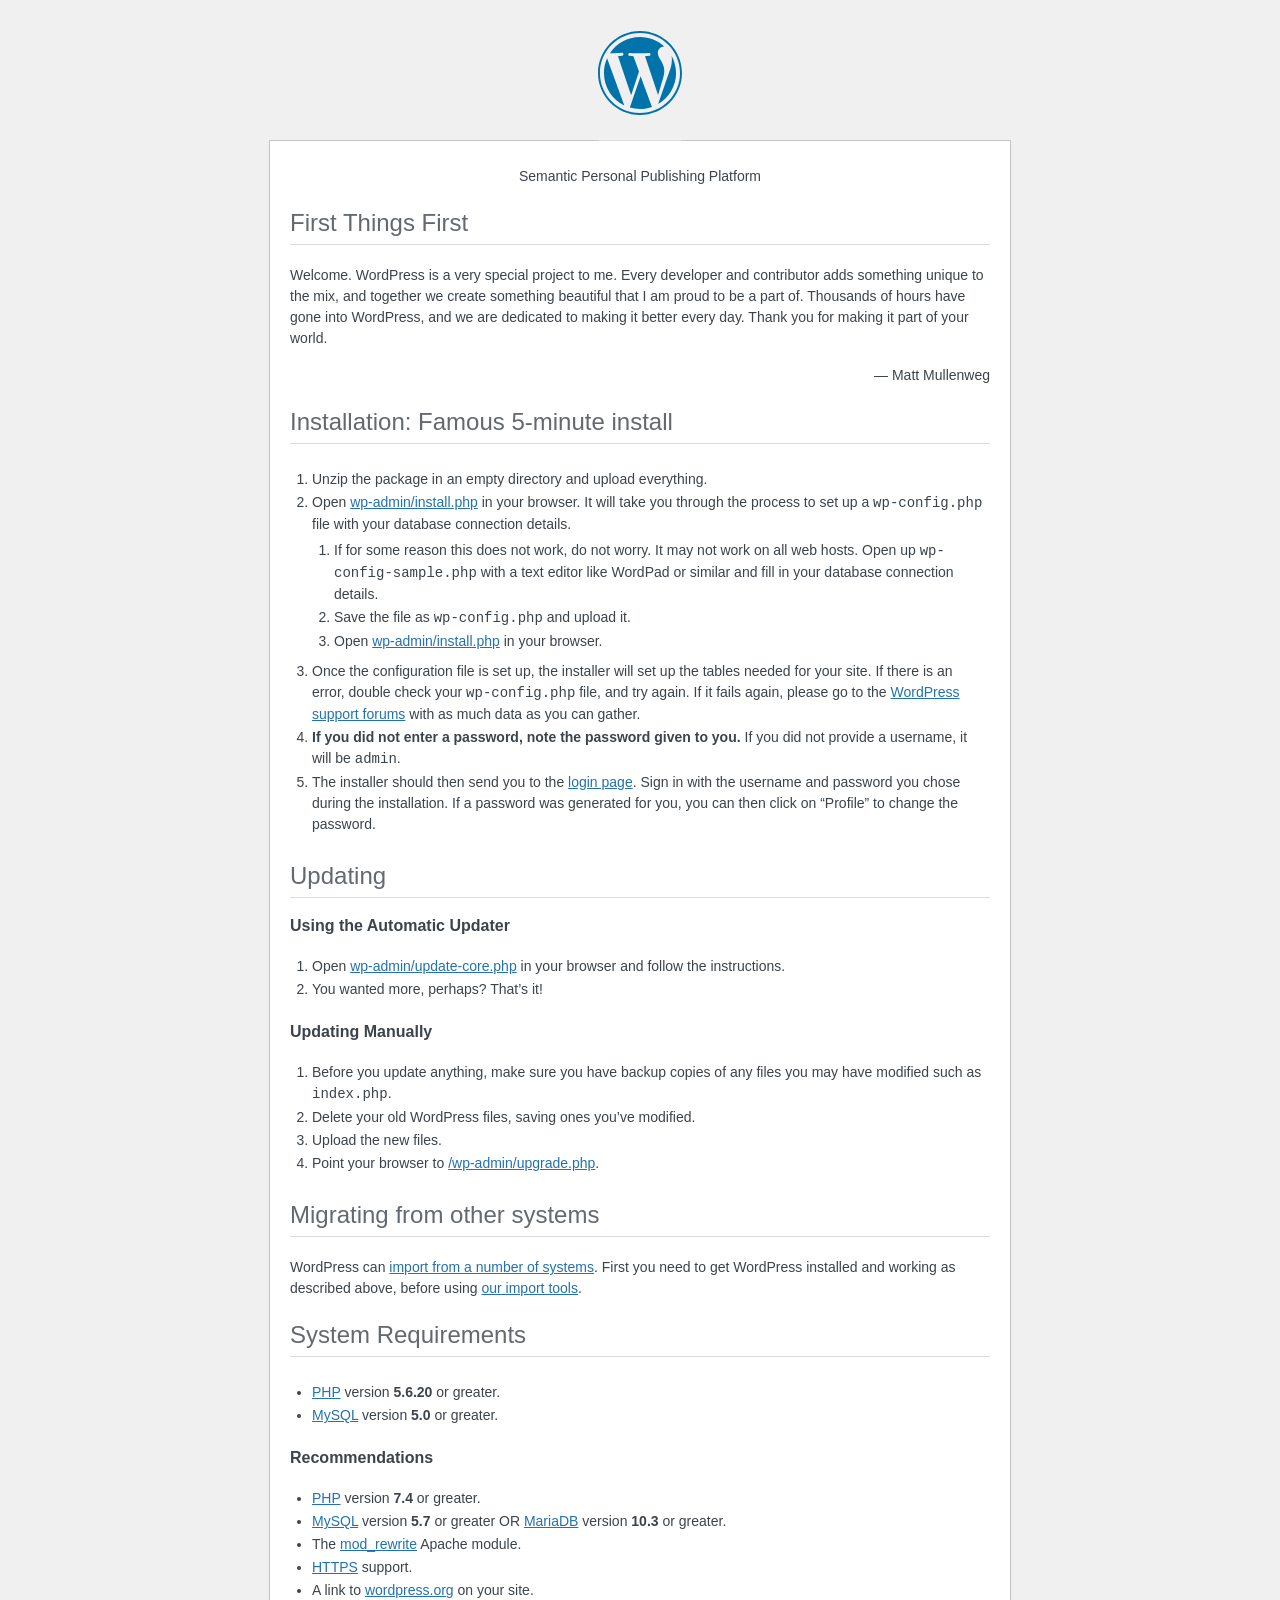
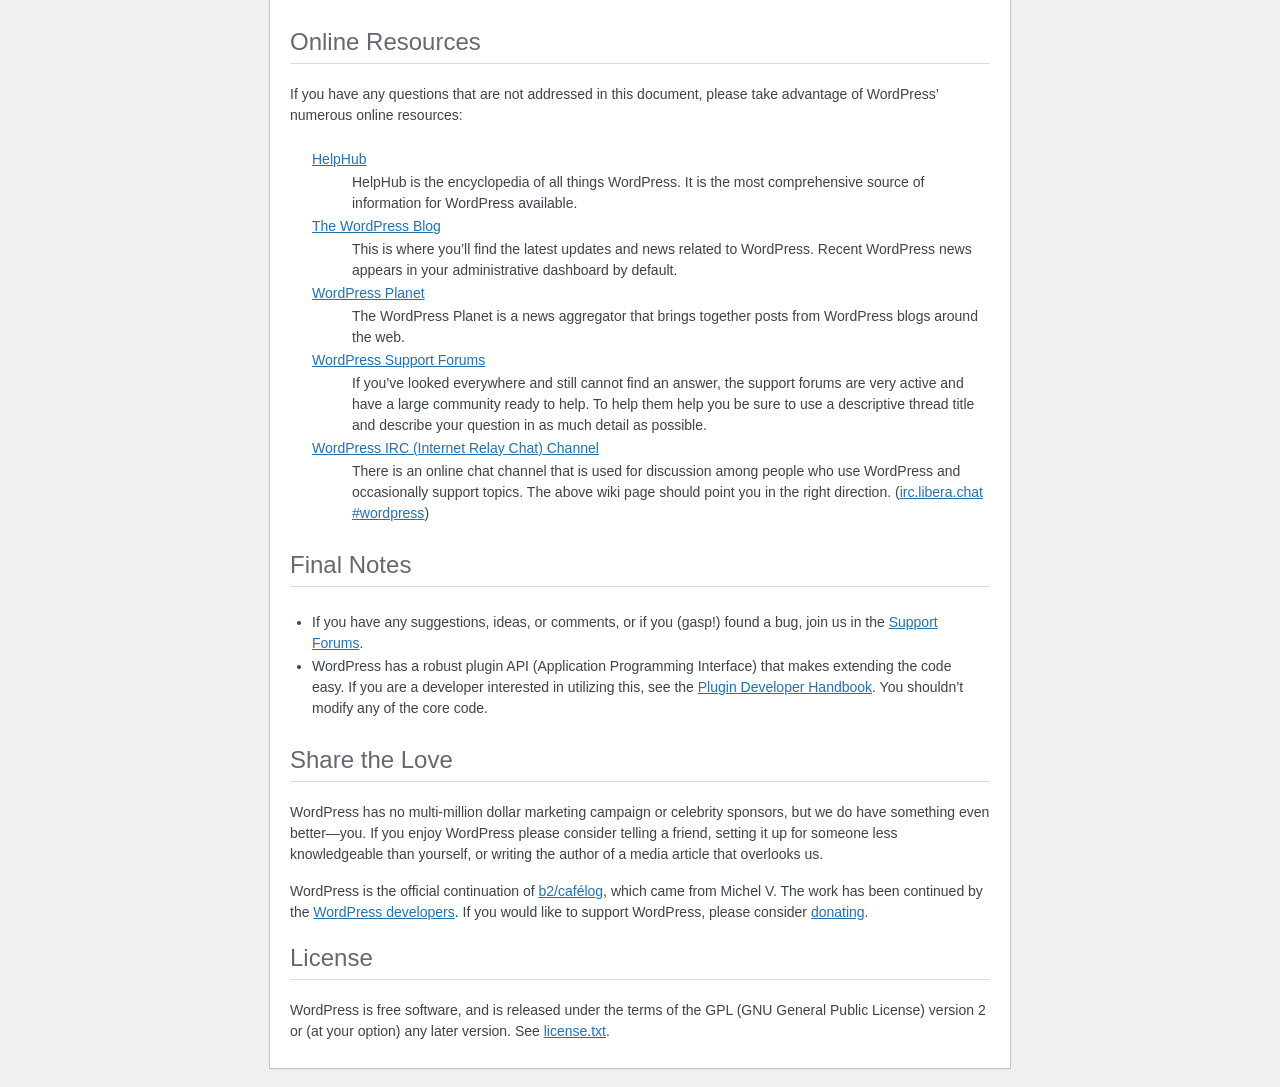
<file: divethru/readme.html>
<!DOCTYPE html>
<html lang="en">
<head>
	<meta name="viewport" content="width=device-width" />
	<meta http-equiv="Content-Type" content="text/html; charset=utf-8" />
	<title>WordPress &#8250; ReadMe</title>
	<link rel="stylesheet" href="wp-admin/css/install.css?ver=20100228" type="text/css" />
</head>
<body>
<h1 id="logo">
	<a href="https://wordpress.org/"><img alt="WordPress" src="wp-admin/images/wordpress-logo.png" /></a>
</h1>
<p style="text-align: center">Semantic Personal Publishing Platform</p>

<h2>First Things First</h2>
<p>Welcome. WordPress is a very special project to me. Every developer and contributor adds something unique to the mix, and together we create something beautiful that I am proud to be a part of. Thousands of hours have gone into WordPress, and we are dedicated to making it better every day. Thank you for making it part of your world.</p>
<p style="text-align: right">&#8212; Matt Mullenweg</p>

<h2>Installation: Famous 5-minute install</h2>
<ol>
	<li>Unzip the package in an empty directory and upload everything.</li>
	<li>Open <span class="file"><a href="wp-admin/install.php">wp-admin/install.php</a></span> in your browser. It will take you through the process to set up a <code>wp-config.php</code> file with your database connection details.
		<ol>
			<li>If for some reason this does not work, do not worry. It may not work on all web hosts. Open up <code>wp-config-sample.php</code> with a text editor like WordPad or similar and fill in your database connection details.</li>
			<li>Save the file as <code>wp-config.php</code> and upload it.</li>
			<li>Open <span class="file"><a href="wp-admin/install.php">wp-admin/install.php</a></span> in your browser.</li>
		</ol>
	</li>
	<li>Once the configuration file is set up, the installer will set up the tables needed for your site. If there is an error, double check your <code>wp-config.php</code> file, and try again. If it fails again, please go to the <a href="https://wordpress.org/support/forums/">WordPress support forums</a> with as much data as you can gather.</li>
	<li><strong>If you did not enter a password, note the password given to you.</strong> If you did not provide a username, it will be <code>admin</code>.</li>
	<li>The installer should then send you to the <a href="wp-login.php">login page</a>. Sign in with the username and password you chose during the installation. If a password was generated for you, you can then click on &#8220;Profile&#8221; to change the password.</li>
</ol>

<h2>Updating</h2>
<h3>Using the Automatic Updater</h3>
<ol>
	<li>Open <span class="file"><a href="wp-admin/update-core.php">wp-admin/update-core.php</a></span> in your browser and follow the instructions.</li>
	<li>You wanted more, perhaps? That&#8217;s it!</li>
</ol>

<h3>Updating Manually</h3>
<ol>
	<li>Before you update anything, make sure you have backup copies of any files you may have modified such as <code>index.php</code>.</li>
	<li>Delete your old WordPress files, saving ones you&#8217;ve modified.</li>
	<li>Upload the new files.</li>
	<li>Point your browser to <span class="file"><a href="wp-admin/upgrade.php">/wp-admin/upgrade.php</a>.</span></li>
</ol>

<h2>Migrating from other systems</h2>
<p>WordPress can <a href="https://wordpress.org/support/article/importing-content/">import from a number of systems</a>. First you need to get WordPress installed and working as described above, before using <a href="wp-admin/import.php">our import tools</a>.</p>

<h2>System Requirements</h2>
<ul>
	<li><a href="https://secure.php.net/">PHP</a> version <strong>5.6.20</strong> or greater.</li>
	<li><a href="https://www.mysql.com/">MySQL</a> version <strong>5.0</strong> or greater.</li>
</ul>

<h3>Recommendations</h3>
<ul>
	<li><a href="https://secure.php.net/">PHP</a> version <strong>7.4</strong> or greater.</li>
	<li><a href="https://www.mysql.com/">MySQL</a> version <strong>5.7</strong> or greater OR <a href="https://mariadb.org/">MariaDB</a> version <strong>10.3</strong> or greater.</li>
	<li>The <a href="https://httpd.apache.org/docs/2.2/mod/mod_rewrite.html">mod_rewrite</a> Apache module.</li>
	<li><a href="https://wordpress.org/news/2016/12/moving-toward-ssl/">HTTPS</a> support.</li>
	<li>A link to <a href="https://wordpress.org/">wordpress.org</a> on your site.</li>
</ul>

<h2>Online Resources</h2>
<p>If you have any questions that are not addressed in this document, please take advantage of WordPress&#8217; numerous online resources:</p>
<dl>
	<dt><a href="https://wordpress.org/support/">HelpHub</a></dt>
		<dd>HelpHub is the encyclopedia of all things WordPress. It is the most comprehensive source of information for WordPress available.</dd>
	<dt><a href="https://wordpress.org/news/">The WordPress Blog</a></dt>
		<dd>This is where you&#8217;ll find the latest updates and news related to WordPress. Recent WordPress news appears in your administrative dashboard by default.</dd>
	<dt><a href="https://planet.wordpress.org/">WordPress Planet</a></dt>
		<dd>The WordPress Planet is a news aggregator that brings together posts from WordPress blogs around the web.</dd>
	<dt><a href="https://wordpress.org/support/forums/">WordPress Support Forums</a></dt>
		<dd>If you&#8217;ve looked everywhere and still cannot find an answer, the support forums are very active and have a large community ready to help. To help them help you be sure to use a descriptive thread title and describe your question in as much detail as possible.</dd>
	<dt><a href="https://make.wordpress.org/support/handbook/appendix/other-support-locations/introduction-to-irc/">WordPress <abbr>IRC</abbr> (Internet Relay Chat) Channel</a></dt>
		<dd>There is an online chat channel that is used for discussion among people who use WordPress and occasionally support topics. The above wiki page should point you in the right direction. (<a href="https://web.libera.chat/#wordpress">irc.libera.chat #wordpress</a>)</dd>
</dl>

<h2>Final Notes</h2>
<ul>
	<li>If you have any suggestions, ideas, or comments, or if you (gasp!) found a bug, join us in the <a href="https://wordpress.org/support/forums/">Support Forums</a>.</li>
	<li>WordPress has a robust plugin <abbr>API</abbr> (Application Programming Interface) that makes extending the code easy. If you are a developer interested in utilizing this, see the <a href="https://developer.wordpress.org/plugins/">Plugin Developer Handbook</a>. You shouldn&#8217;t modify any of the core code.</li>
</ul>

<h2>Share the Love</h2>
<p>WordPress has no multi-million dollar marketing campaign or celebrity sponsors, but we do have something even better&#8212;you. If you enjoy WordPress please consider telling a friend, setting it up for someone less knowledgeable than yourself, or writing the author of a media article that overlooks us.</p>

<p>WordPress is the official continuation of <a href="http://cafelog.com/">b2/caf&#233;log</a>, which came from Michel V. The work has been continued by the <a href="https://wordpress.org/about/">WordPress developers</a>. If you would like to support WordPress, please consider <a href="https://wordpress.org/donate/">donating</a>.</p>

<h2>License</h2>
<p>WordPress is free software, and is released under the terms of the <abbr>GPL</abbr> (GNU General Public License) version 2 or (at your option) any later version. See <a href="license.txt">license.txt</a>.</p>

</body>
</html>
</file>
<file: divethru/wp-admin/css/install.css>
html {
	background: #f0f0f1;
	margin: 0 20px;
}

body {
	background: #fff;
	border: 1px solid #c3c4c7;
	color: #3c434a;
	font-family: -apple-system, BlinkMacSystemFont, "Segoe UI", Roboto, Oxygen-Sans, Ubuntu, Cantarell, "Helvetica Neue", sans-serif;
	margin: 140px auto 25px;
	padding: 20px 20px 10px;
	max-width: 700px;
	-webkit-font-smoothing: subpixel-antialiased;
	box-shadow: 0 1px 1px rgba(0, 0, 0, 0.04);
}

a {
	color: #2271b1;
}

a:hover,
a:active {
	color: #135e96;
}

a:focus {
	color: #043959;
	box-shadow:
		0 0 0 1px #4f94d4,
		0 0 2px 1px rgba(79, 148, 212, 0.8);
}

h1, h2 {
	border-bottom: 1px solid #dcdcde;
	clear: both;
	color: #646970;
	font-size: 24px;
	padding: 0 0 7px;
	font-weight: 400;
}

h3 {
	font-size: 16px;
}

p, li, dd, dt {
	padding-bottom: 2px;
	font-size: 14px;
	line-height: 1.5;
}

code, .code {
	font-family: Consolas, Monaco, monospace;
}

ul, ol, dl {
	padding: 5px 5px 5px 22px;
}

a img {
	border: 0
}
abbr {
	border: 0;
	font-variant: normal;
}

fieldset {
	border: 0;
	padding: 0;
	margin: 0;
}

label {
	cursor: pointer;
}

#logo {
	margin: -130px auto 25px;
	padding: 0 0 25px;
	width: 84px;
	height: 84px;
	overflow: hidden;
	background-image: url(../images/w-logo-blue.png?ver=20131202);
	background-image: none, url(../images/wordpress-logo.svg?ver=20131107);
	background-size: 84px;
	background-position: center top;
	background-repeat: no-repeat;
	color: #3c434a; /* same as login.css */
	font-size: 20px;
	font-weight: 400;
	line-height: 1.3em;
	text-decoration: none;
	text-align: center;
	text-indent: -9999px;
	outline: none;
}

.step {
	margin: 20px 0 15px;
}
.step, th {
	text-align: left;
	padding: 0;
}
.language-chooser.wp-core-ui .step .button.button-large {
	font-size: 14px;
}
textarea {
	border: 1px solid #dcdcde;
	font-family: -apple-system, BlinkMacSystemFont, "Segoe UI", Roboto, Oxygen-Sans, Ubuntu, Cantarell, "Helvetica Neue", sans-serif;
	width: 100%;
	box-sizing: border-box;
}

.form-table {
	border-collapse: collapse;
	margin-top: 1em;
	width: 100%;
}

.form-table td {
	margin-bottom: 9px;
	padding: 10px 20px 10px 0;
	font-size: 14px;
	vertical-align: top
}

.form-table th {
	font-size: 14px;
	text-align: left;
	padding: 10px 20px 10px 0;
	width: 140px;
	vertical-align: top;
}

.form-table code {
	line-height: 1.28571428;
	font-size: 14px;
}

.form-table p {
	margin: 4px 0 0;
	font-size: 11px;
}

.form-table input {
	line-height: 1.33333333;
	font-size: 15px;
	padding: 3px 5px;
}

input,
submit {
	font-family: -apple-system, BlinkMacSystemFont, "Segoe UI", Roboto, Oxygen-Sans, Ubuntu, Cantarell, "Helvetica Neue", sans-serif;
}

.form-table input[type=text],
.form-table input[type=email],
.form-table input[type=url],
.form-table input[type=password],
#pass-strength-result {
	width: 218px;
}

.form-table th p {
	font-weight: 400;
}

.form-table.install-success th,
.form-table.install-success td {
	vertical-align: middle;
	padding: 16px 20px 16px 0;
}

.form-table.install-success td p {
	margin: 0;
	font-size: 14px;
}

.form-table.install-success td code {
	margin: 0;
	font-size: 18px;
}

#error-page {
	margin-top: 50px;
}

#error-page p {
	font-size: 14px;
	line-height: 1.28571428;
	margin: 25px 0 20px;
}

#error-page code, .code {
	font-family: Consolas, Monaco, monospace;
}

.message {
	border-left: 4px solid #d63638;
	padding: .7em .6em;
	background-color: #fcf0f1;
}

/* rtl:ignore */
#dbname,
#uname,
#pwd,
#dbhost,
#prefix,
#user_login,
#admin_email,
#pass1,
#pass2 {
	direction: ltr;
}


/* localization */
body.rtl,
.rtl textarea,
.rtl input,
.rtl submit {
	font-family: Tahoma, sans-serif;
}

:lang(he-il) body.rtl,
:lang(he-il) .rtl textarea,
:lang(he-il) .rtl input,
:lang(he-il) .rtl submit {
	font-family: Arial, sans-serif;
}

@media only screen and (max-width: 799px) {
	body {
		margin-top: 115px;
	}
	#logo a {
		margin: -125px auto 30px;
	}
}

@media screen and (max-width: 782px) {

	.form-table {
		margin-top: 0;
	}

	.form-table th,
	.form-table td {
		display: block;
		width: auto;
		vertical-align: middle;
	}

	.form-table th {
		padding: 20px 0 0;
	}

	.form-table td {
		padding: 5px 0;
		border: 0;
		margin: 0;
	}

	textarea,
	input {
		font-size: 16px;
	}

	.form-table td input[type="text"],
	.form-table td input[type="email"],
	.form-table td input[type="url"],
	.form-table td input[type="password"],
	.form-table td select,
	.form-table td textarea,
	.form-table span.description {
		width: 100%;
		font-size: 16px;
		line-height: 1.5;
		padding: 7px 10px;
		display: block;
		max-width: none;
		box-sizing: border-box;
	}

	.wp-pwd #pass1 {
		padding-right: 50px;
	}

	.wp-pwd .button.wp-hide-pw {
		right: 0;
	}

	#pass-strength-result {
		width: 100%;
	}
}

body.language-chooser {
	max-width: 300px;
}

.language-chooser select {
	padding: 8px;
	width: 100%;
	display: block;
	border: 1px solid #dcdcde;
	background: #fff;
	color: #2c3338;
	font-size: 16px;
	font-family: Arial, sans-serif;
	font-weight: 400;
}

.language-chooser select:focus {
	color: #2c3338;
}

.language-chooser select option:hover,
.language-chooser select option:focus {
	color: #0a4b78;
}

.language-chooser .step {
	text-align: right;
}

.screen-reader-input,
.screen-reader-text {
	border: 0;
	clip: rect(1px, 1px, 1px, 1px);
	-webkit-clip-path: inset(50%);
	clip-path: inset(50%);
	height: 1px;
	margin: -1px;
	overflow: hidden;
	padding: 0;
	position: absolute;
	width: 1px;
	word-wrap: normal !important;
}

.spinner {
	background: url(../images/spinner.gif) no-repeat;
	background-size: 20px 20px;
	visibility: hidden;
	opacity: 0.7;
	filter: alpha(opacity=70);
	width: 20px;
	height: 20px;
	margin: 2px 5px 0;
}

.step .spinner {
	display: inline-block;
	vertical-align: middle;
	margin-right: 15px;
}

.button.hide-if-no-js,
.hide-if-no-js {
	display: none;
}

/**
 * HiDPI Displays
 */
@media print,
  (-webkit-min-device-pixel-ratio: 1.25),
  (min-resolution: 120dpi) {

	.spinner {
		background-image: url(../images/spinner-2x.gif);
	}

}
</file>
